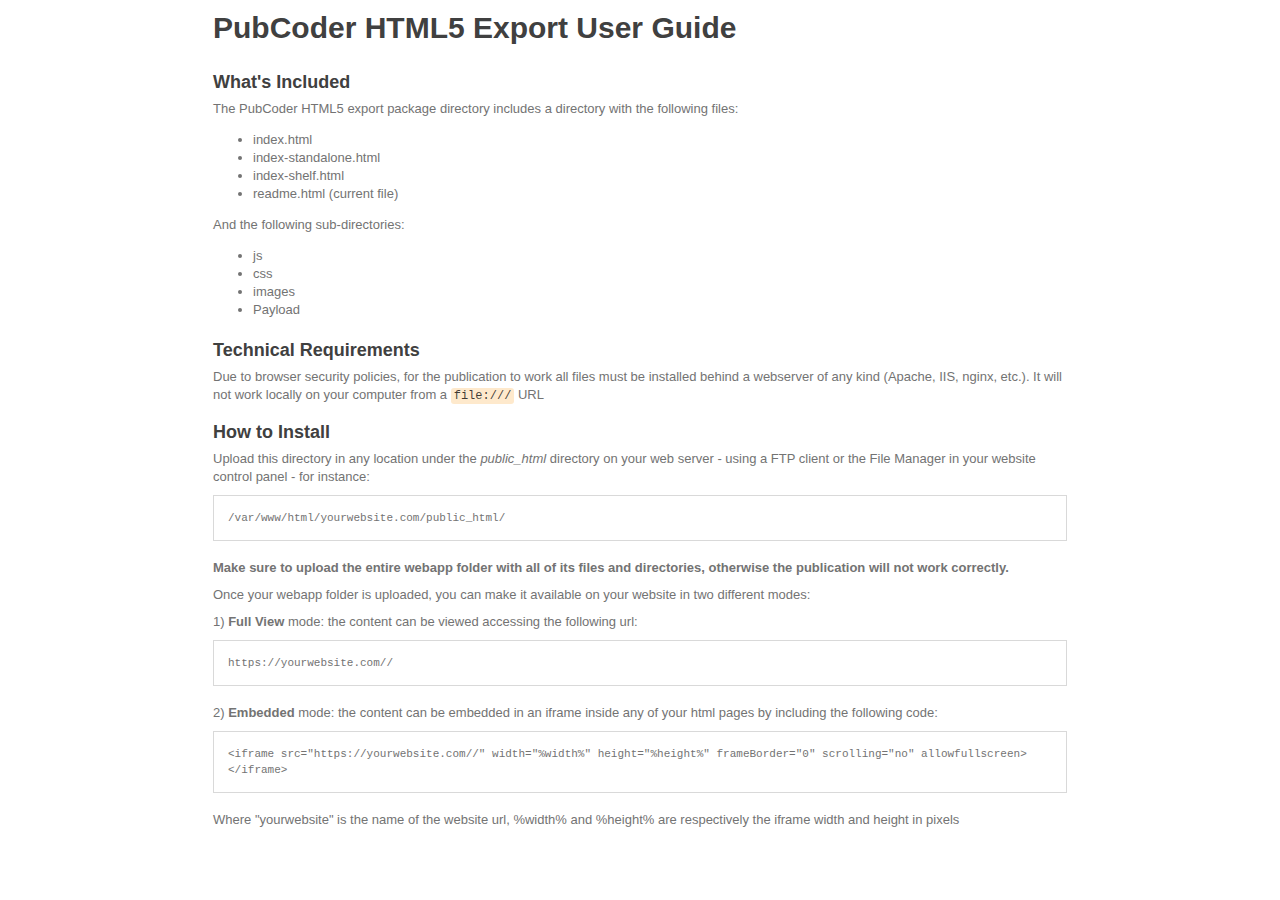
<file: readme.html>
<!doctype html>
<html>
<head>
<meta charset="utf-8">
<meta name="viewport" content="width=device-width, initial-scale=1.0, user-scalable=yes">
<meta name="google" content="notranslate">
<style>
h1,
h2,
h3,
h4,
h5,
h6,
p,
blockquote {
    margin: 0;
    padding: 0;
}
body {
    font-family: "Helvetica Neue", Helvetica, "Hiragino Sans GB", Arial, sans-serif;
    font-size: 13px;
    line-height: 18px;
    color: #737373;
    background-color: white;
    margin: 10px 13px 10px 13px;
}
table {
    margin: 10px 0 15px 0;
    border-collapse: collapse;
}
td,th { 
    border: 1px solid #ddd;
    padding: 3px 10px;
}
th {
    padding: 5px 10px;  
}

a {
    color: #0069d6;
}
a:hover {
    color: #0050a3;
    text-decoration: none;
}
a img {
    border: none;
}
p {
    margin-bottom: 9px;
}
h1,
h2,
h3,
h4,
h5,
h6 {
    color: #404040;
    line-height: 36px;
}
h1 {
    margin-bottom: 18px;
    font-size: 30px;
}
h2 {
    font-size: 24px;
}
h3 {
    font-size: 18px;
}
h4 {
    font-size: 16px;
}
h5 {
    font-size: 14px;
}
h6 {
    font-size: 13px;
}
hr {
    margin: 0 0 19px;
    border: 0;
    border-bottom: 1px solid #ccc;
}
blockquote {
    padding: 13px 13px 21px 15px;
    margin-bottom: 18px;
    font-family:georgia,serif;
    font-style: italic;
}
blockquote:before {
    content:"\201C";
    font-size:40px;
    margin-left:-10px;
    font-family:georgia,serif;
    color:#eee;
}
blockquote p {
    font-size: 14px;
    font-weight: 300;
    line-height: 18px;
    margin-bottom: 0;
    font-style: italic;
}
code, pre {
    font-family: Monaco, Andale Mono, Courier New, monospace;
}
code {
    background-color: #fee9cc;
    color: rgba(0, 0, 0, 0.75);
    padding: 1px 3px;
    font-size: 12px;
    -webkit-border-radius: 3px;
    -moz-border-radius: 3px;
    border-radius: 3px;
}
pre {
    display: block;
    padding: 14px;
    margin: 0 0 18px;
    line-height: 16px;
    font-size: 11px;
    border: 1px solid #d9d9d9;
    white-space: pre-wrap;
    word-wrap: break-word;
}
pre code {
    background-color: #fff;
    color:#737373;
    font-size: 11px;
    padding: 0;
}
sup {
    font-size: 0.83em;
    vertical-align: super;
    line-height: 0;
}
* {
    -webkit-print-color-adjust: exact;
}
@media screen and (min-width: 914px) {
    body {
        width: 854px;
        margin:10px auto;
    }
}
@media print {
    body,code,pre code,h1,h2,h3,h4,h5,h6 {
        color: black;
    }
    table, pre {
        page-break-inside: avoid;
    }
}
</style>
<title>PubCoder HTML5 Export User Guide</title>
</head>
<body>
<script tpye="javascript">
    var loc = window.location.pathname;
    var dir = loc.substring(0, loc.lastIndexOf('/'));
    var dirs = dir.split('/');
    var singleDir = dirs[dirs.length-1];
    //singleDir
</script>
<h1>PubCoder HTML5 Export User Guide</h1>

<h3>What's Included</h3>

<p>The PubCoder HTML5 export package directory includes a directory with the following files:</p>

<ul>
<li>index.html</li>
<li>index-standalone.html</li>
<li>index-shelf.html</li>
<li>readme.html (current file)</li>
</ul>


<p>And the following sub-directories:</p>

<ul>
<li>js</li>
<li>css</li>
<li>images</li>
<li>Payload</li>
</ul>

<h3>Technical Requirements</h3>

<p>Due to browser security policies, for the publication to work all files must be installed behind a webserver of any kind (Apache, IIS, nginx, etc.). It will not work locally on your computer from a <code>file:///</code> URL</p>

<h3>How to Install</h3>

<p>Upload this directory in any location under the <em>public_html</em> directory on your web server - using a FTP client or the File Manager in your website control panel - for instance:</p>

<pre><code id="upload"><script>document.write("/var/www/html/yourwebsite.com/public_html/" + singleDir)</script></code></pre>

<p><strong>Make sure to upload the entire webapp folder with all of its files and directories, otherwise the publication will not work correctly.</strong></p>

<p>Once your webapp folder is uploaded, you can make it available on your website in two different modes:</p>

<p>1) <strong>Full View</strong> mode: the content can be viewed accessing the following url:</p>

<pre><code id="url"><script>document.write("https://yourwebsite.com/" + singleDir + "/")</script></code></pre>

<p>2) <strong>Embedded</strong> mode: the content can be embedded in an iframe inside any of your html pages by including the following code:</p>

<pre><code id="embedded"><script>document.write('&lt;iframe src="https://yourwebsite.com/'+ singleDir + '/" width="%width%" height="%height%" frameBorder="0" scrolling="no" allowfullscreen&gt;&lt;/iframe&gt;')</script></code></pre>

<p>Where "yourwebsite" is the name of the website url, %width% and %height% are respectively the iframe width and height in pixels</p>
</body>

</html>
</file>
